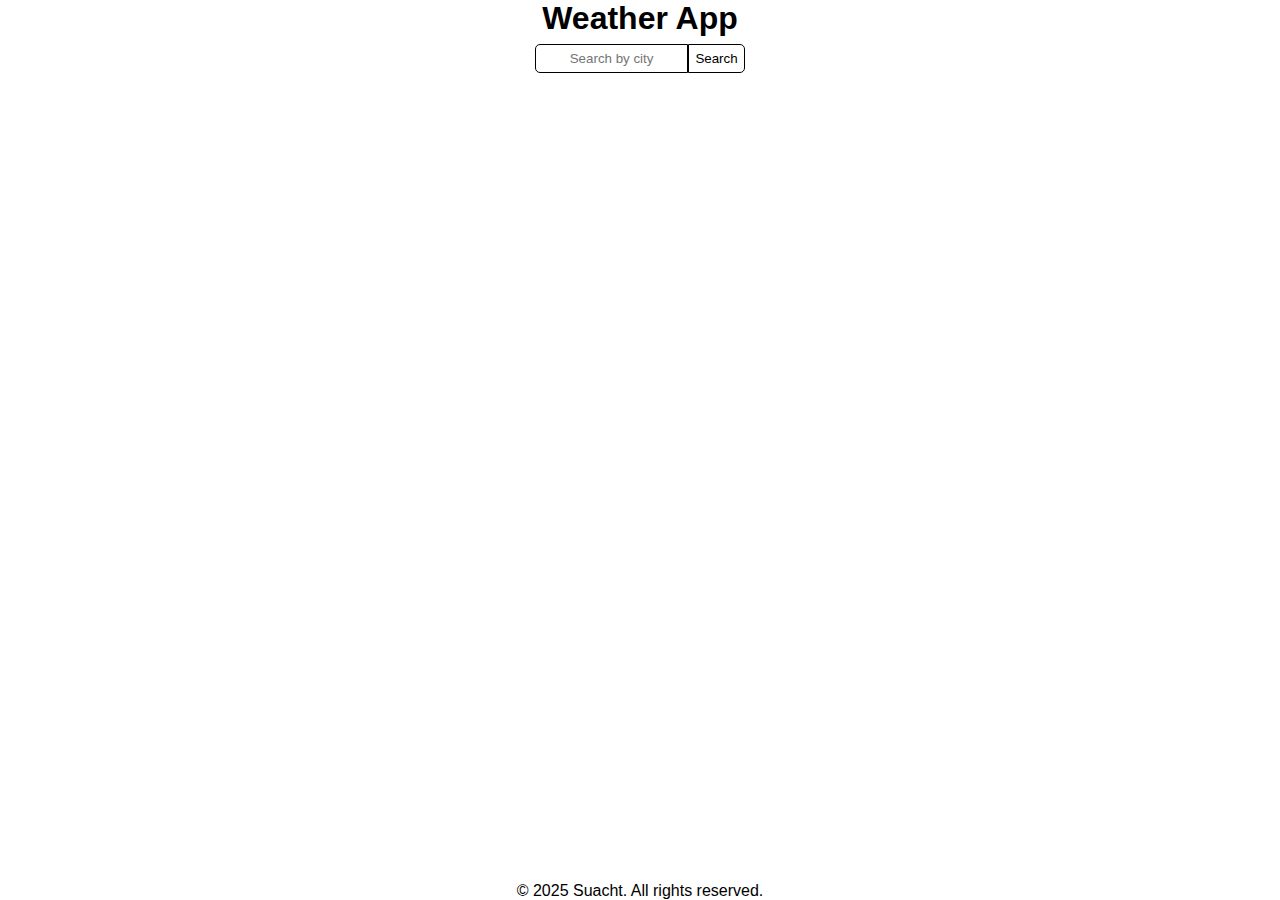
<file: Projects JS/weather-app/index.html>
<!DOCTYPE html>
<html lang="en">
<head>
  <link href="styles.css" rel="stylesheet" />
  <title>Weather App</title>
</head>

<body>
  <main>
    <section id="weather-wrapper">
      <h1>Weather App</h1>
      <div id="weather-search">
        <input id="search" type="text" placeholder="Search by city" />
        <input id="submit" type="submit" onclick="fetchWeather()" value="Search" />
      </div>

      <div id="weather-data" style="display: none;"></div>
    </section>
  </main>

  <script src="script.js"></script>
  <footer>© 2025 Suacht. All rights reserved.</footer>
</body>
</html>
</file>
<file: Projects JS/weather-app/styles.css>
/* all */
:root {
  --white: white;
  --grey: grey;
  --gray: rgb(70, 69, 69);
  --bleck: rgb(14, 14, 14);
  --black: black;
}

* {
  font-family: 'urbanist', sans-serif;
  box-sizing: border-box;
  text-align: center;
  padding: 0;
  margin: 0;
}

html, body {
  min-height: 100%;
}

main {
  flex-direction: column;
  align-items: center;
  display: flex;
  flex: 1;
}

body {
  transition: background-color 0.3s ease, color 0.3s ease;
  background-color: var(--white);
  flex-direction: column;
  min-height: 100vh;
  display: flex;
}

/* header and footer */
header {
  justify-content: center;
  align-items: center;
  flex-direction: row;
  margin-top: 1%;
  display: flex;
}

footer {
  text-align: center;
  margin-top: 2rem;
  position: static;
  width: 100%;
}

/* Text */
h2 {
  font-size: 2.1rem;
}

h4 {
  font-size: 9rem;
}

b {
  font-size: 1.8rem;
  color: var(--grey);
}

p {
  color: rgb(137, 137, 139);
  font-size: 0.9rem;
}

/* Search */
#weather-search {
  justify-content: center;
  align-items: center;
  min-width: 55%;
  display: flex;
  padding: 3%;
}

#search {
  border-radius: 5px 0 0 5px;
  width: 100%;
}

#search, #submit {
  border: 1px solid var(--black);
  padding: 3%;
}

#submit {
  border-radius: 0 5px 5px 0;
  background-color: var(--white);
  cursor: pointer;
}

#submit:hover {
  background-color: rgb(212, 212, 212);
}

/* script */
#weather-data {
  padding-top: 2%;
}

#weather-data, #wind-humidity {
  justify-content: center;
  flex-direction: column;
  display: flex;
}

#weather-data-article {
  padding-top: 7%;
  gap: 10%;
}

#weather-data-article, .image-data {
  align-items: center;
  flex-direction: row;
  display: flex;
}

/* image */
#image-weather {
  max-width: 4rem;
  height: 4rem;
}

.image-recurs {
  max-width: 2rem;
  height: auto;
  width: 100%;
}

#dark-mode {
  width: 3rem;
  height: auto;
}

#dark-mode:hover {
  cursor: pointer;
  opacity: 0.8;
}

/* buttons */
#config {
  flex-direction: column;
  align-items: center;
  display: flex;
}
#buttons {
  justify-content: center;
  flex-direction: row;
  display: flex;
  gap: 20%;
}

button, #country {
  color: var(--gray);
  background: none;
  font-size: 100%;
  cursor: pointer;
  outline: none;
  border: none;
}

button:hover, #country:hover {
  border-bottom: 2px solid var(--white);
  color: var(--grey);
}

#country {
  border-bottom: 2px solid rgb(137, 137, 139);
  border-radius: 0 0 5px 5px;
  margin-top: 1%;
}

/* responsive */
@media (max-width: 768px) {
  #dark-mode, #light-mode {
    width: 2.2rem;
  }

  #weather-data-article {
    height: 15%;
    width: 15%;
  }

  #weather-data, #weather-data-article {
    flex-direction: column;
    align-items: center;
    display: flex;
  }

  .image-recurs {
    max-width: 1.5rem;
  }
}

 /* dark mode */ 
.dark-come {
  background-color: var(--bleck);
  color: var(--white);
}

.dark-come #search, .dark-come #submit {
  background-color: var(--bleck);
  border: 1px solid var(--white);
  color: var(--grey);
}

.dark-come #submit:hover {
  background-color: var(--black);
}

.dark-come button:hover, .dark-come #country:hover {
  border-bottom: 2px solid var(--bleck);
  color: var(--white);
}

.dark-come #country {
  border-bottom: 2px solid var(--grey);
}
</file>
